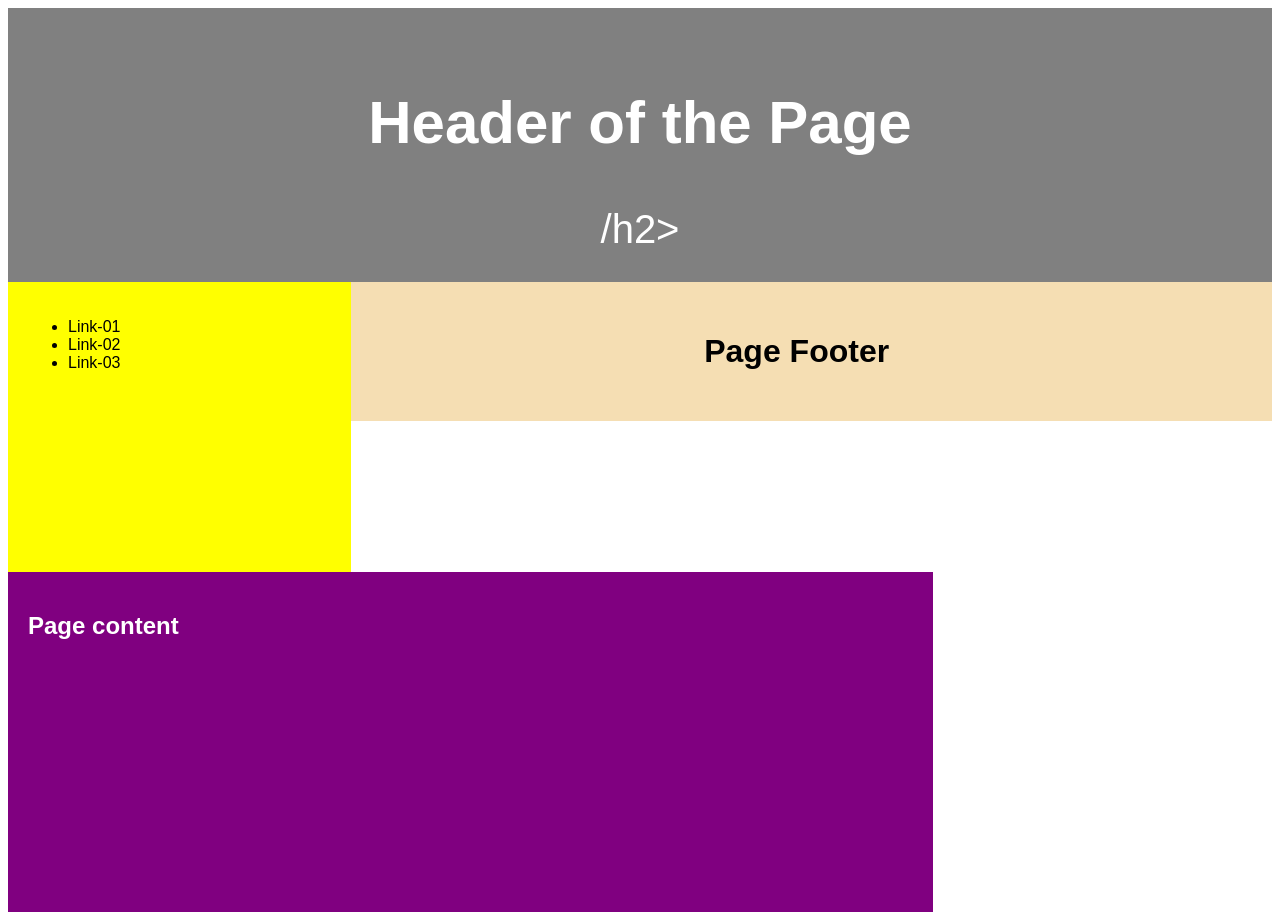
<file: index.html>
<!DOCTYPE html>
<html lang="en">
<head>
    <meta charset="UTF-8">
    <meta name="viewport" content="width=device-width, initial-scale=1.0">
    <title>Layout</title>
</head>
<style>
    body{
        font-family: Arial;
    }

    header{
        background-color: grey;
        padding: 30px;
        text-align: center;
        font-size: 40px;
        color: white;
    }

    nav{
        float: left;
        width: 24%;
        height: 250px;
        background: yellow;
        padding: 20px;
        
    }

    nav ul li a{
        color: black;
        text-decoration: none;
    }

    article{
        float: left;
        padding: 20px;
        width: 70%;
        height: 310px;
        background-color: purple;
        height: 300px;
        color: white;

    }

    footer{
        background-color: wheat;
        padding: 30px;
        text-align: center;
        color: black;
    }
</style>
<body>
    <header>
        <h2>Header of the Page</h2>/h2>
    </header>

    <nav>
        <ul>
            <li><a href="#">Link-01</a></li>
            <li><a href="#">Link-02</a></li>
            <li><a href="#">Link-03</a></li>
        </ul>
    </nav>

    <article>
        <h1>Page content</h1>
    </article>

    <footer>
        <h1>Page Footer</h1>
    </footer>
</body>
</html>
</file>
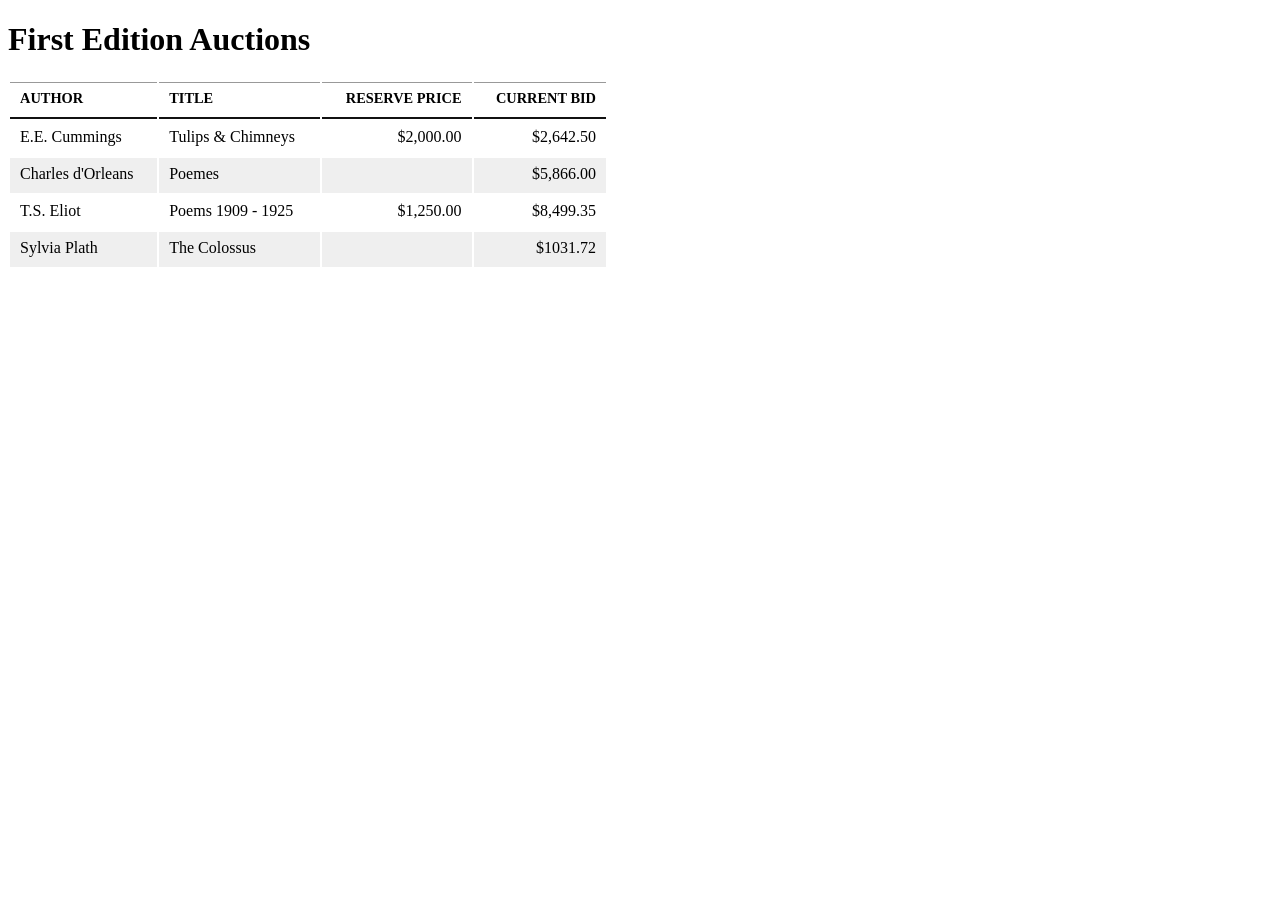
<file: task.html>
<!DOCTYPE html>
<html>
<head>
<link rel="stylesheet" href="task.css">
<body>
  <h1>First Edition Auctions</h1>
  <table>
    <tr>
      <th>Author</th>
      <th>Title</th>
	
      <th class="money">Reserve Price</th>
      <th class="money">Current Bid</th>
    </tr>
    <tr>
      <td>E.E. Cummings</td>
      <td>Tulips & Chimneys</td>
      <td class="money">$2,000.00</td>
      <td class="money">$2,642.50</td>
    </tr>
    <tr class="even">
      <td>Charles d'Orleans</td>
      <td>Poemes</td>
      <td class="money"></td>
      <td class="money">$5,866.00</td>
    </tr>
    <tr>
      <td>T.S. Eliot</td>
      <td>Poems 1909 - 1925</td>
      <td class="money">$1,250.00</td>
      <td class="money">$8,499.35</td>
    </tr>
    <tr class="even">
      <td>Sylvia Plath</td>
      <td>The Colossus</td>
      <td class="money"></td>
      <td class="money">$1031.72</td>
    </tr>
  </table>
</body>
</html>
</file>
<file: task.css>
<!DOCTYPE html>
<html>
<head>
    <title>Table Properties</title>
    <style type="text/css">
        body {
            font-family: Arial, Verdana, sans-serif;
            color: #111111;
        }
        table {
            width: 600px;
        }
        th, td {
            padding: 7px 10px 10px 10px;
        }
        th {
            text-transform: uppercase;
            font-size: 90%;
            border-bottom: 2px solid #111111;
            border-top: 1px solid #999;
            text-align: left;
        }
        tr.even {
            background-color: #efefef;
        }
        tr:hover {
            background-color: #c3e6e5;
        }
        .money {
            text-align: right;
        }
    </style>
</head>
</html>
</file>
